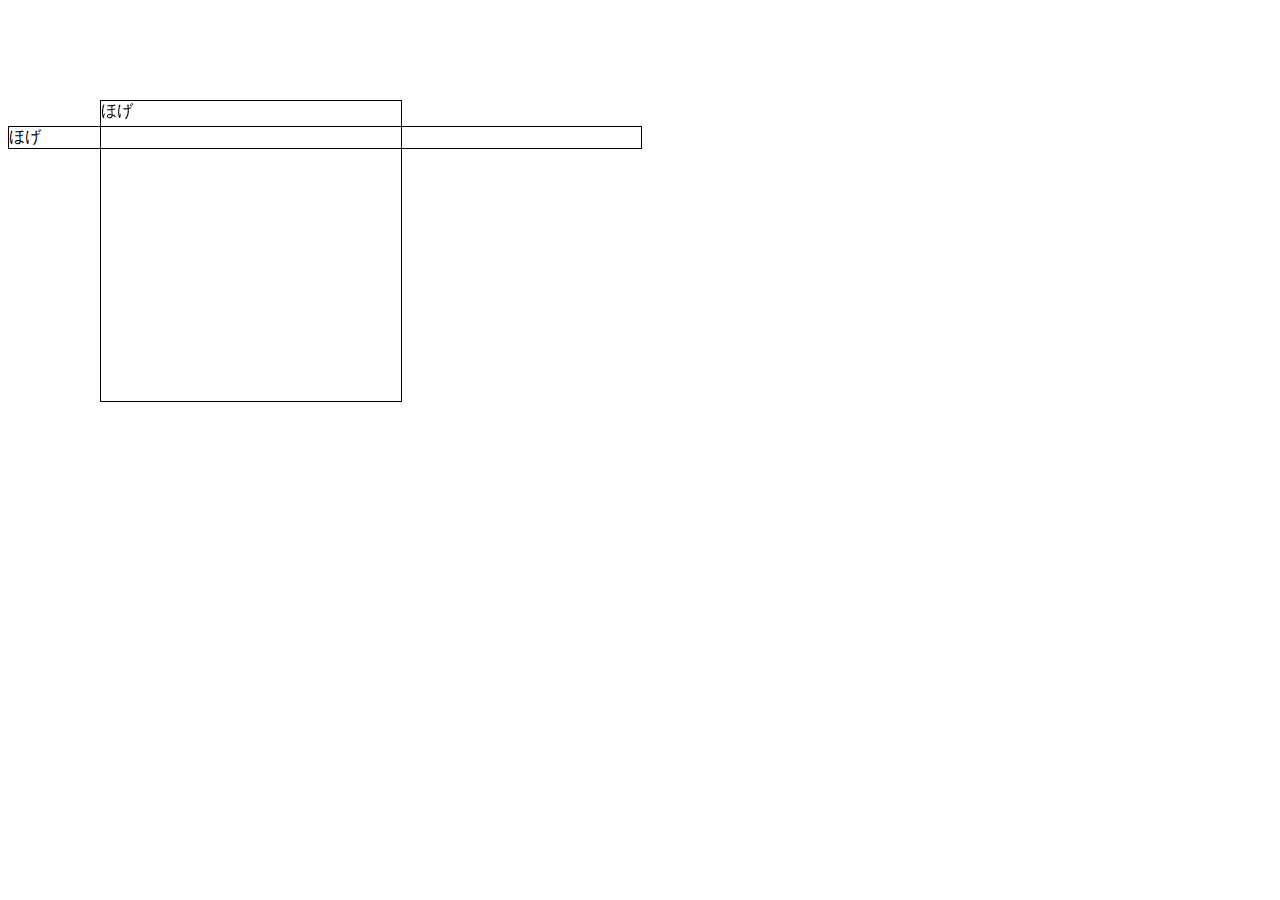
<file: div_d&d/index.html>
<!DOCTYPE html>
<html lang="jp" dir="ltr">
    <head>
        <meta charset="utf-8">
        <link rel="stylesheet" href="style.css">
        <title></title>
    </head>
    <body>
        <div class="wrap">
            <div class="stable">
                ほげ
            </div>
            <div class="flex">
                ほげ
            </div>
        </div>
        <script type="text/javascript" src="dd.js"></script>
    </body>
</html>
</file>
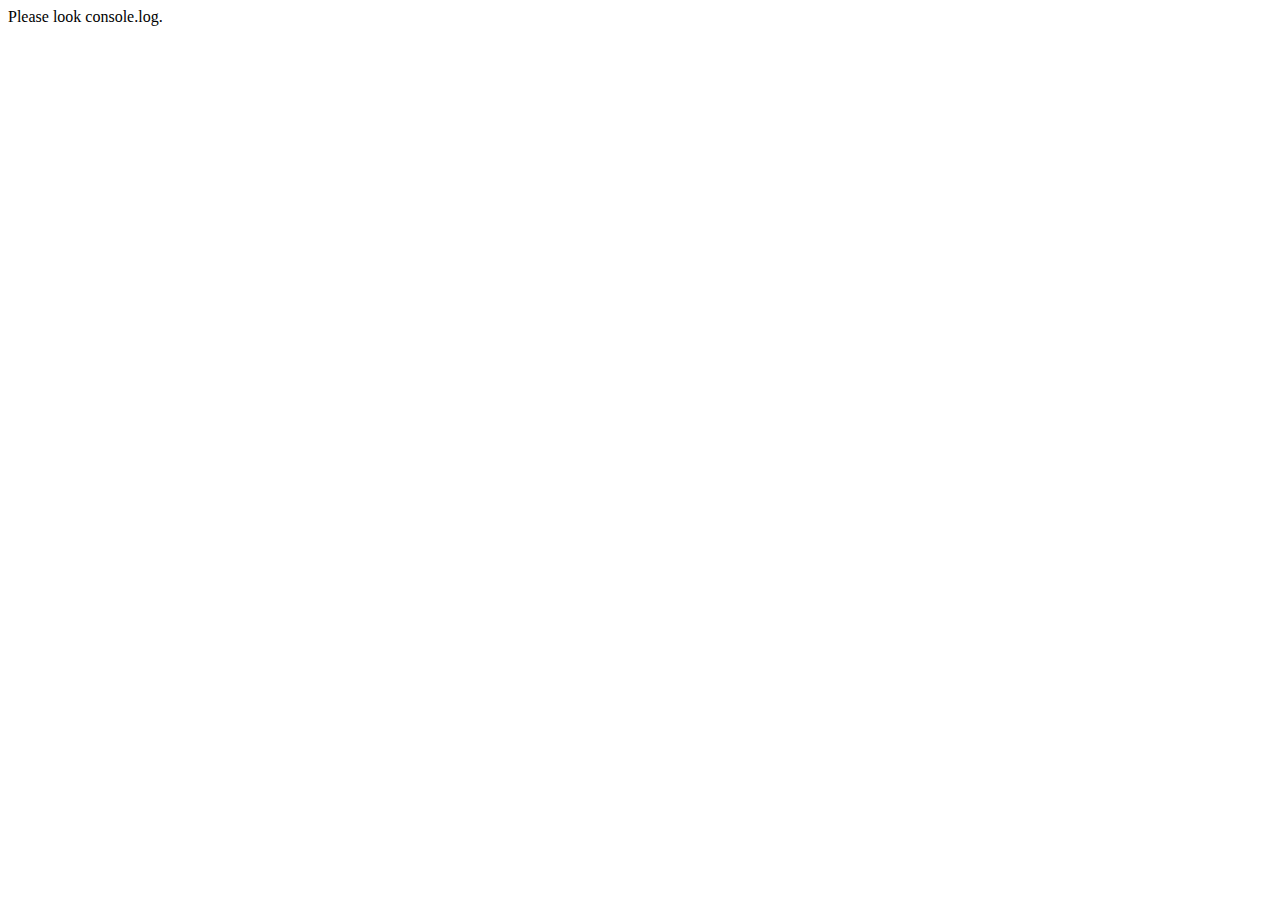
<file: palette-js_demo/index.html>
<!DOCTYPE html>
<html>
    <head>
        <meta charset="utf-8">
        <title>Palette.js Demo</title>
    </head>
    <body>
        <span>Please look console.log.</span>
        <script type="text/javascript" src="lib/palette.js"></script>
        <script type="text/javascript" src="demo.js"></script>
    </body>
</html>
</file>
<file: div_d&d/style.css>
.wrap{
    width: 100%;
    height: 100%;
}

.stable{
    width: 50%;
    height: 30%;
    margin-top: 10%;
    border: thin solid;
}

.flex{
    position:fixed;
    top: 100px;
    left: 100px;
    width: 300px;
    height: 300px;
    border: thin solid;
}
</file>
